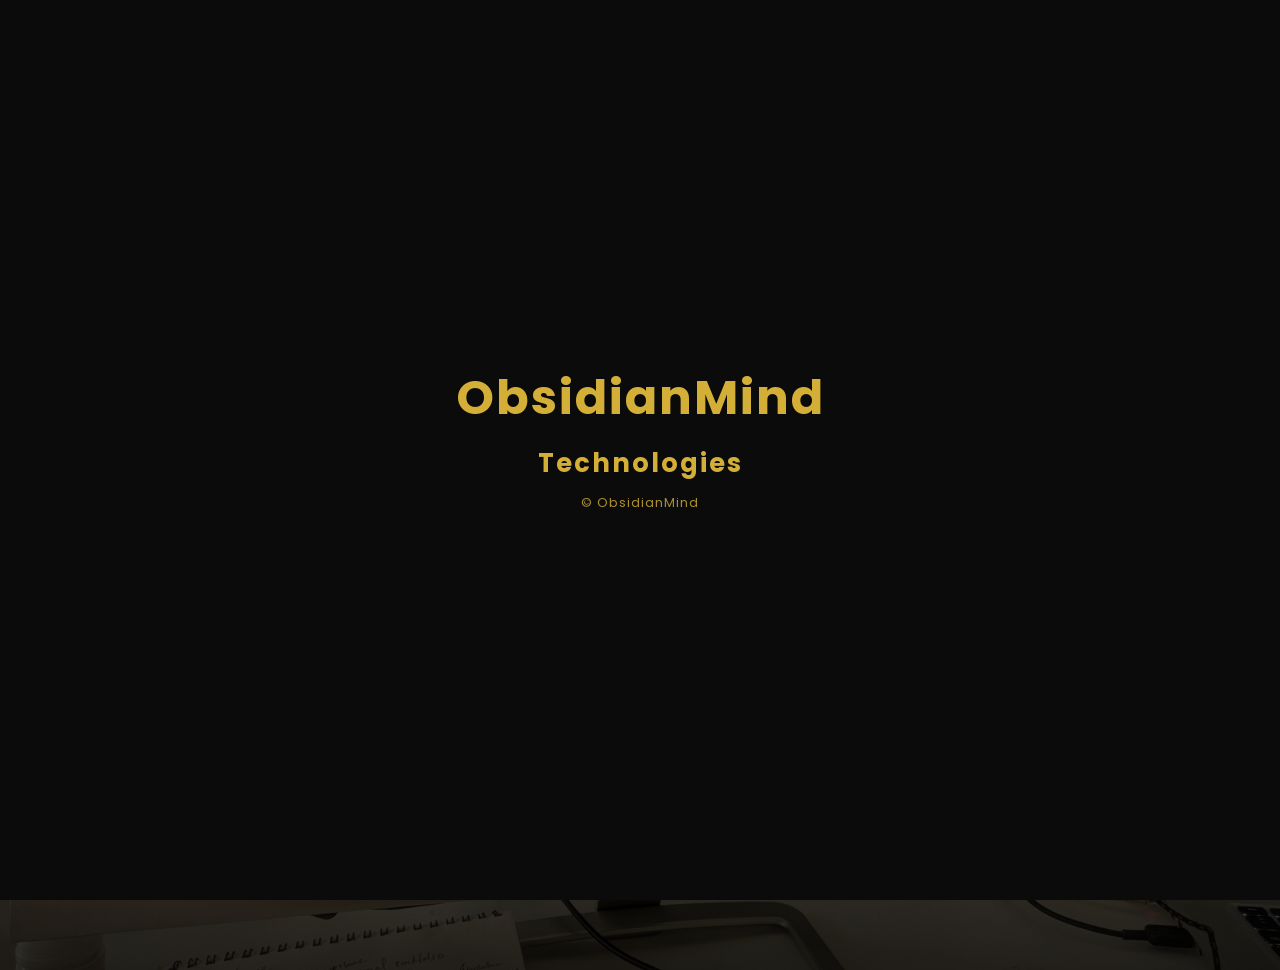
<file: public/index.html>
<!DOCTYPE html>
<html lang="en">
<head>
    <meta charset="UTF-8">
    <meta name="viewport"
content="width=device-width, initial-scale=1.0">
    <title>ObsidianMind Technologies| Creative Digital agency</title>
<link
href="https://fonts.googleapis.com/css2?family=Poppins:wght@300;400;600;800&display=swap"
rel="stylesheet">
<link rel="stylesheet" href="style.css">
</head>
<body>


<div id="preloader">
    <div class="loader-content">
        <h1 class="loader-text">ObsidianMind</h1>
        </h1>
        <h2 class="loader-subtext">Technologies</h2>
        <p class="loader-copyright">© ObsidianMind</p>
    <div class="dots">
        <span></span>
        <span></span>
        <span></span>
        </div>
        
    </div>
</div>

<header class="main-header">
    <div class="logo-container">
        <img src="images/logo.png"
class="logo">
        
            
<div class="brand-text">
    <h1>ObsidianMind</h1>
    <span>TECHNOLOGIES</span>
    <p class="motto">Designing The Future. Building The Vision.</p>
        </div>
    </div>

    <div class="menu-toggle"
id="menu-toggle">&#9776;</div>

    <nav id="nav-menu">
        <a href="index.html">Home</a>
        <a href="about.html">About</a>
        <a href="portfolio.html">Work</a>
        <a href="service.html">Services</a>
        <a href="contact.html">Contact</a>
    </nav>
</header>

<section class="hero-slider">
    <div class="slide active"
style="background-image: url('images/slide1.jpg');">
        <div class="overlay-text">
            <h2>Luxury Website Design</h2>
            <p>Exquisite design, seamless experience.</p>
        </div>
    </div>
 
    <div class="slide"
style="background-image: url('images/slide2.jpg');">
        <div class="overlay-text">
            <h2>Premium Logo Creation</h2>
            <p>Turning ideas into iconic brands.</p>
        </div>
    </div>

    <div class="slide"
style="background-image: url('images/slide3.jpg');">
        <div class="overlay-text">
            <h2>High-End Branding</h2>
            <p>Crafting identity with distinction.</p>
        </div>
    </div>

    <div class="slide"
style="background-image: url('images/slide4.jpg');">
        <div class="overlay-text">
            <h2>Creative Graphic Designs</h2>
            <p>Design that captivate and inspire.</p>
        </div>
    </div>

    <div class="slide"
style="background-image: url('images/slide5.jpg');">
        <div class="overlay-text">
            <h2>Professional Flyers</h2>
            <p>Professional designs, lasting impressions.</p>
        </div>
    </div>

    <div class="slide"
style="background-image: url('images/slide6.jpg');">
        <div class="overlay-text">
            <h2>Tech Tutoring</h2>
            <p>Guiding you to digital mastery.</p>
        </div>
    </div>
</section>




<script src="script.js"></script>
<script>
    const params = new
    URLSearchParams(window.location.search);

    if (params.get("skip") === "true") {
        const loader = document.querySelector(".preloader");
        if (preloader) preloader.style.display = "none";
    }

</script>
</body>
</html>
</file>
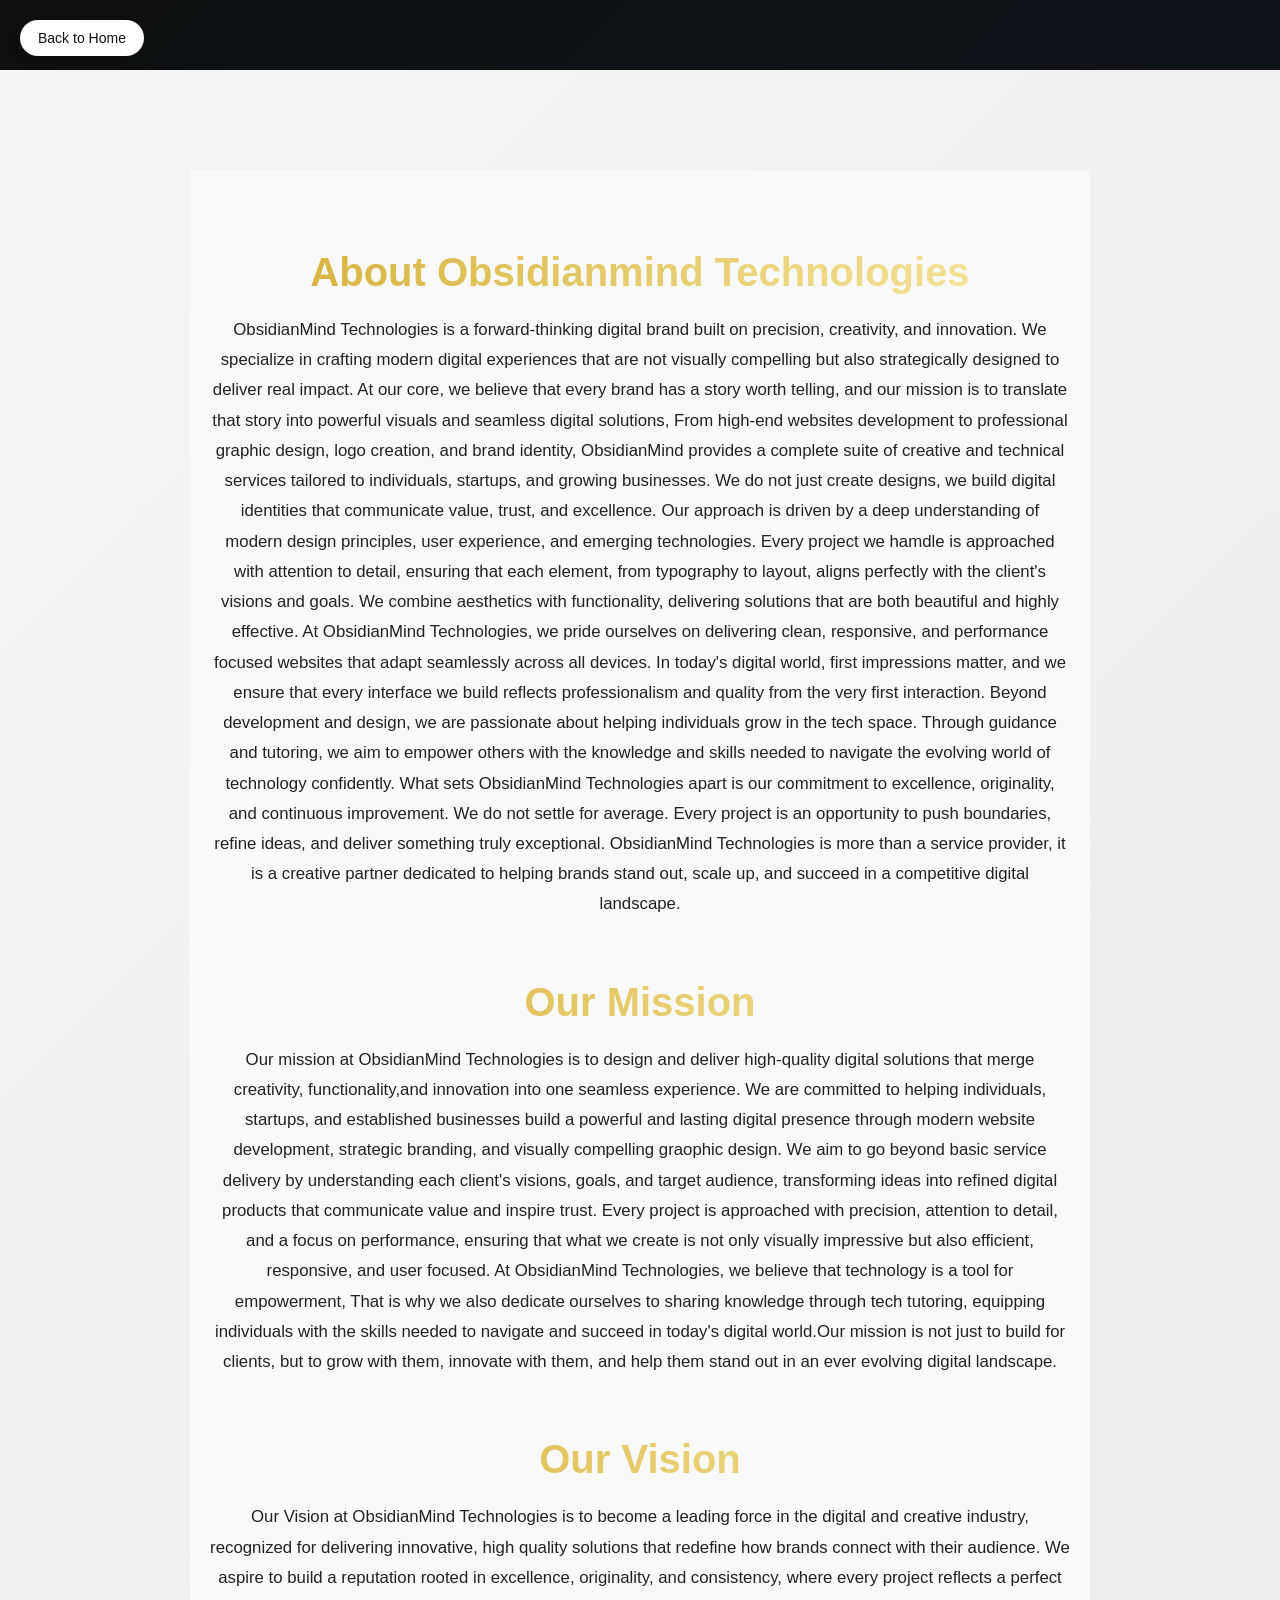
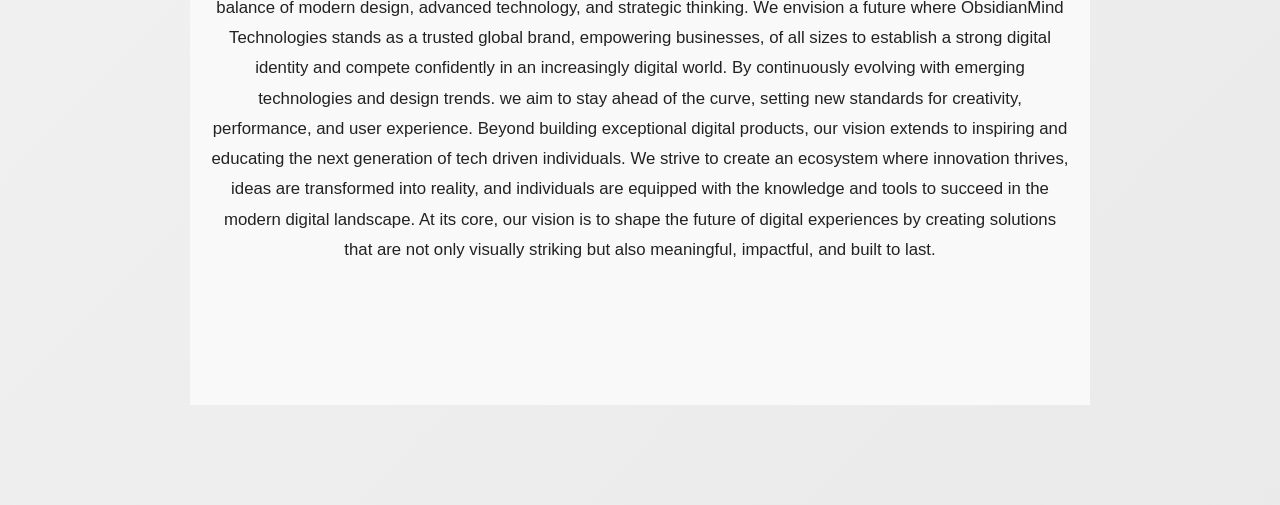
<file: public/about.html>
<!DOCTYPE html>
<html>
<head>
<title>About | ObsidianMind Technologies</title>
<link rel="stylesheet" href="style.css">
</head>
<body>
<a href="index.html?skip=true" class="back-home">Back to Home</a>


<section id="about">
   <section class="mv-section">
      <div class="mv-box">
   <h2>About Obsidianmind Technologies</h2>
   <p>
      ObsidianMind Technologies is a forward-thinking digital
      brand built on precision, creativity, and innovation.
          We specialize in crafting modern digital experiences 
      that are not visually compelling but also strategically
      designed to deliver real impact. At our core, we believe
      that every brand has a story worth telling, and our
      mission is to translate that story into powerful 
      visuals and seamless digital solutions,

      From high-end websites development to professional
      graphic design, logo creation, and brand identity,
      ObsidianMind provides a complete suite of creative
      and technical services tailored to individuals,
      startups, and growing businesses. We do not just
      create designs, we build digital identities that
      communicate value, trust, and excellence.

      Our approach is driven by a deep understanding of
      modern design principles, user experience, and
      emerging technologies. Every project we hamdle 
      is approached with attention to detail, ensuring
      that each element, from typography to layout, 
      aligns perfectly with the client's visions and
      goals. We combine aesthetics with functionality,
      delivering solutions that are both beautiful and 
      highly effective.

      At ObsidianMind Technologies, we pride ourselves
      on delivering clean, responsive, and performance
      focused websites that adapt seamlessly across all
      devices. In today's digital world, first impressions
      matter, and we ensure that every interface we build
      reflects professionalism and quality from the very
      first interaction.

      Beyond development and design, we are passionate 
      about helping individuals grow in the tech space.
      Through guidance and tutoring, we aim to empower
      others with the knowledge and skills needed to 
      navigate the evolving world of technology 
      confidently.

      What sets ObsidianMind Technologies apart is our
      commitment to excellence, originality, and 
      continuous improvement. We do not settle for average.
      Every project is an opportunity to push boundaries, 
      refine ideas, and deliver something truly exceptional.

      ObsidianMind Technologies is more than a service provider,
      it is a creative partner dedicated to helping brands stand
      out, scale up, and succeed in a competitive digital
      landscape.
   </p>
   </div>

         <div class="mv-box">
         <h2>Our Mission</h2>
      <p>
      Our mission at ObsidianMind Technologies is to 
      design and deliver high-quality digital solutions
      that merge creativity, functionality,and innovation
      into one seamless experience. We are committed to
      helping individuals, startups, and established
      businesses build a powerful and lasting digital
      presence through modern website development,
      strategic branding, and visually compelling 
      graophic design.

      We aim to go beyond basic service delivery by
      understanding each client's visions, goals, 
      and target audience, transforming ideas into
      refined digital products that communicate 
      value and inspire trust. Every project is 
      approached with precision, attention to detail,
      and a focus on performance, ensuring that what
      we create is not only visually impressive but also
      efficient, responsive, and user focused.

      At ObsidianMind Technologies, we believe that technology
      is a tool for empowerment, That is why we also dedicate
      ourselves to sharing knowledge through tech tutoring,
      equipping individuals with the skills needed to 
      navigate and succeed in today's digital world.Our 
      mission is not just to build for clients, but to grow
      with them, innovate with them, and help them stand out 
      in an ever evolving digital landscape.
         </p>
         </div>

         <div class="mv-box">
         <h2>Our Vision</h2>
         <p>
      Our Vision at ObsidianMind Technologies is to become a 
      leading force in the digital and creative industry,
      recognized for delivering innovative, high quality 
      solutions that redefine how brands connect with their
      audience. We aspire to build a reputation rooted in 
      excellence, originality, and consistency, where every
      project reflects a perfect balance of modern design, 
      advanced technology, and strategic thinking.

      We envision a future where ObsidianMind Technologies
      stands as a trusted global brand, empowering businesses,
      of all sizes to establish a strong digital identity and
      compete confidently in an increasingly digital world.
      By continuously evolving with emerging technologies and
      design trends. we aim to stay ahead of the curve, setting
      new standards for creativity, performance, and user
      experience.

      Beyond building exceptional digital products, our vision
      extends to inspiring and educating the next generation of
      tech driven individuals. We strive to create an ecosystem
      where innovation thrives, ideas are transformed into reality,
      and individuals are equipped with the knowledge and tools to
      succeed in the modern digital landscape.

      At its core, our vision is to shape the future of digital 
      experiences by creating solutions that are not only
      visually striking but also meaningful, impactful, and
      built to last.
         </p>
         </div>
         
       </section>








<script src="script.js"></script>
</body>
</html>
</file>
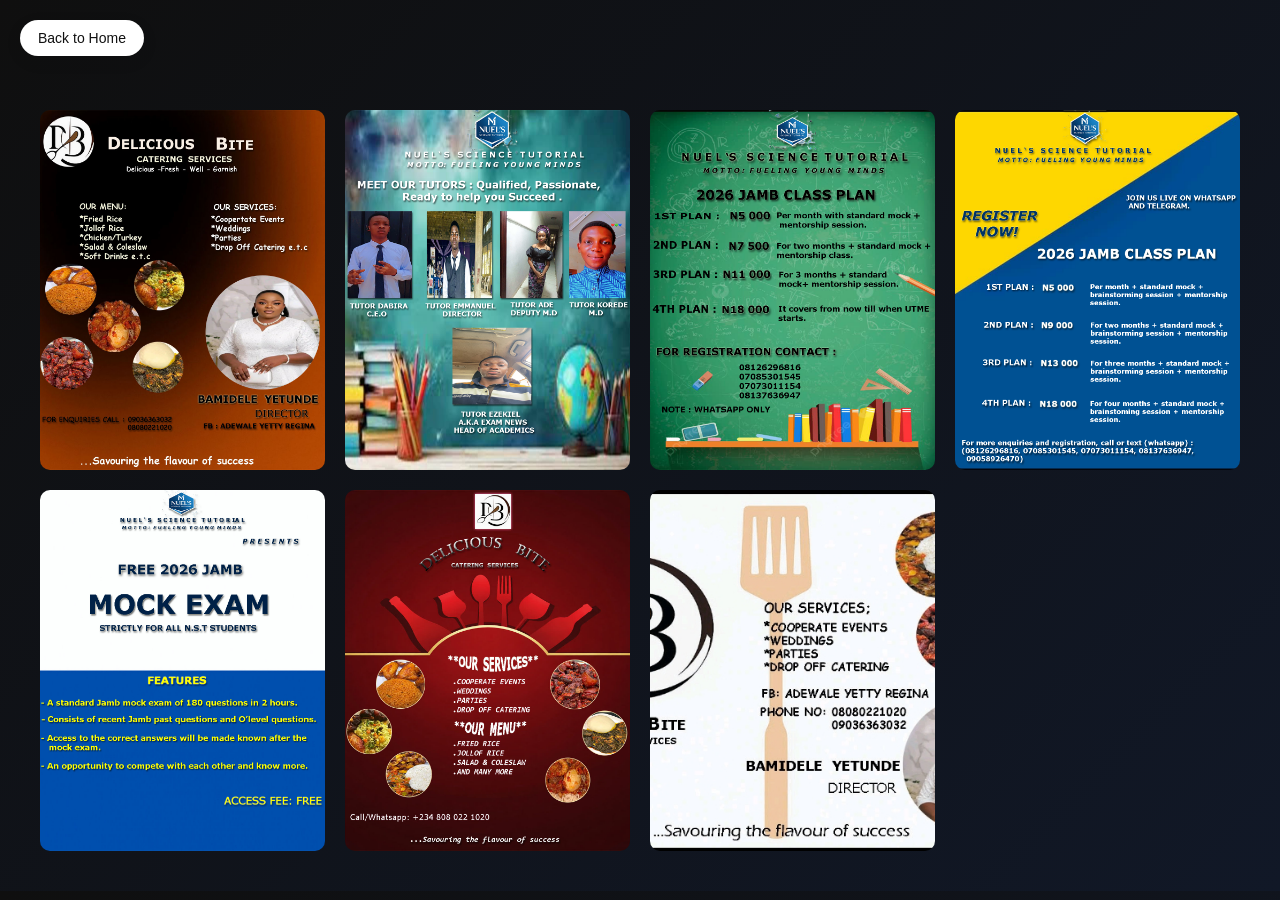
<file: public/portfolio.html>
<!DOCTYPE html>
<html>
<head>
<title>Work | ObsidianMind Technologies</title>
<link rel="stylesheet" href="style.css">
</head>
<body>

<a href="index.html?skip=true" class="back-home">Back to Home</a>


<section class="portfolio-gallery">

<div class="portfolio-item">
<img src="images/slide7.jpg" alt="Project 1">
</div>

<div class="portfolio-item">
<img src="images/slide8.jpg" alt="Project 2">
</div>

<div class="portfolio-item">
<img src="images/slide9.jpg" alt="Project 3">
</div>

<div class="portfolio-item">
<img src="images/slide10.jpg" alt="Project 4">
</div>

<div class="portfolio-item">
<img src="images/slide11.jpg" alt="Project 5">
</div>

<div class="portfolio-item">
<img src="images/slide12.jpg" alt="Project 6">
</div>

<div class="portfolio-item">
<img src="images/slide13.jpg" alt="Project 7">
</div>

</section>


<div id="imageModal" class="modal">
    <span class="close">&times;</span>
   
    
    
<div class="modal-content">
    <img class="modal-image"
    id="modalImage">

    <span class="prev">&#10094;</span>
    <span class="next">&#10095;</span>
</div>
</div>


<script src="script.js"></script>
</body>
</html>
</file>
<file: public/style.css>
#preloader{
    position:fixed;
    top:0;
    left:0;
    width:100%;
    height:100%;
    background:#0b0b0b;
    display:flex;
    justify-content:center;
    align-items:center;
    z-index:99999;
    overflow:hidden;
    transition: opacity 1s ease;
}

.loader-content{
    text-align:center;
    color:#d4af37;
    font-family:"Montserrat", sans-serif;
}

.loader-text {
    font-size:3rem;
    font-weight:700;
    letter-spacing:2px;
    margin: 0;
    opacity: 0;
    animation: brandFade 1.5s forwards;
}

.loader-subtext{
    font-size: 1.6rem;
    margin-top: 10px;
    letter-spacing: 2px;
    opacity: 0;
    transform: translateY(40px);
    animation: slideUp 1.2s forwards;
    animation-delay: 1.5s;
}

@keyframes brandFade{
    0%{
        opacity: 0;
        transform: translateY(-10px);
    }

    100%{
        opacity: 1;
        transform: translateY(0);
    }
}

@keyframes slideUp{
     0%{
        opacity: 0;
        transform: translateY(40px);
    }

    100%{
        opacity: 1;
        transform: translateY(0);
    }
}

.loader-content{
    display: flex;
    flex-direction: column;
    text-align: center;
    align-items: center;
    animation: blink 2s infinite alternate;
    animation-delay: 3s;
}




@keyframes blink {
    0% { opacity: 1; }
    100% { opacity: 0.6; }

}


.loader-content.splash {
    animation: splash 1.2s forwards;
    animation-iteration-count: 1;
}

@keyframes splash {
    0% { transform: scale(1); }
    40%{ transform: scale(1.4); }
    70% { transform: scale(0.9); }
    100% { transform:scale(1)}
}

.loader-copyright{
    font-size: 13px;
    margin-top: 10px;
    letter-spacing: 1px;
    opacity: 0;
    color: #d4af37;
    animation: fadeIn 1s forwards;
    animation-delay: 2.8s;
}

@keyframes fadeIn{
    0%{
        opacity: 0;
        transform: translateY(10px);
    }

    100%{
        opacity: 0.8;
        transform: translateY(0);
    }
}

/* Dots hidden first */
.dots{
    display: flex;
    gap: 8px;
    margin-top: 15px;
    opacity: 0;
    transition: opacity 0.5s ease;
}

/* Show dots later */
.dots.show{
    opacity: 1;
}

/* Dot style */
.dots span{
    width: 10px;
    height: 10px;
    background: #d4af37;
    border-radius: 50%;
    animation: bounce 1.2s infinite ease-in-out;
}

/* Delay */
.dots span:nth-child(1)
{ animation-delay: 0s; }
.dots span:nth-child(2)
{ animation-delay: 0.2s; }
.dots span:nth-child(3)
{ animation-delay: 0.4s; }

@keyframes bounce{
    0%, 80%, 100% {
        transform: scale(0);
        opacity: 0.3;
    }
    40% {
        transform: scale(1);
        opacity: 1;
    }
}








/* Homepage */

*{
    margin:0;
    padding:0;
    box-sizing:border-box;
    font-family:'Poppins',sans-serif;
    scroll-behavior:smooth;
}

body{
    background: linear-gradient(135deg,#0f0f0f,#111827);
    color:white;
    overflow-x:hidden;
    padding-top:70px;
}

/*====== HEADER ======*/
header{
    display:flex;
    padding-top:70px;
    justify-content:space-between;
    align-items:center;
    padding:10px 20px;
    position:fixed;
    width:100%;
    top:0;
    background:#000;
    backdrop-filter:blur(10px);
    z-index:1000;
    height:auto;
}

.main-header{
    position:absolute;
    top:0;
    left:0;
    width:100%;
    display:flex;
    justify-content:space-between;
    align-items:center;
    padding:20px 60px;
    z-index:1000;
}
.logo{
    height:100px;
    width:auto;
}

.logo-container{
    display:flex;
    align-items:center;
    gap:20px;
}



.brand-text h1{
    font-size:clamp(40px, 5vw, 80px);
    font-weight:900;
    margin:0;
    letter-spacing:2px;
    color:#ffffff;
}

.brand-text span{
    display:block;
    font-size:0.9rem;
    font-weight:600;
    letter-spacing:6px;
    color:#d4af37;
}

.motto{
    margin-top:5px;
    font-size:0.75rem;
    color:#ddd;
    letter-spacing:2px;
}

nav{
    display:none;
    flex-direction:column;
    position:absolute;
    top:80px;
    right:60px;
    background:rgba(255,255,255,0.05);
    backdrop-filter:blur(20px);
    padding:20px;
    border-radius:15;
    box-shadow:0 8px 32px rgba(0,0,0,0.4);
}

nav a{
    color:white;
    text-decoration:none;
    margin: 10px 0;
    transition:0.3s;
}

nav a:hover{
    color:#00c6ff;
    transform:translateX(5px);
}

.menu-toggle{
    font-size:28px;
    cursor:pointer;
}

/*====== HERO ======*/
.hero-slider{
    height:100vh;
    width:100%;
    position:relative;
    overflow:hidden;
}



.slide{
    position:absolute;
    width:100%;
    height:100%;
    background-size:cover;
    background-position:center;
    opacity:0;
    transition:opacity 1.5s ease-in-out;
    transform:scale(1);
    margin-top:auto;
}

.slide img{
    width:100%;
    height:100%;
    object-fit:cover;
}

.slide.active{
    opacity:1;
}
.slide::before{
    content:"";
    position:absolute;
    width:100%;
    height:100%;
    background:linear-gradient(
        to top,
        rgba(0,0,0,0.8) 0%,
        rgba(0,0,0,0.4) 40%,
        rgba(0,0,0,0.1) 70%
    );
}

.overlay-text{
    position:absolute;
    bottom:10%;
    left:10%;
    max-width:600px;

    opacity:0;
    transform:translate(-50%, 10px);
    transition:all 1s ease;
}

.slide .overlay-text{
    position:absolute;
    transform:translateY(20px);
    transition:transform 1.0s ease, opacity 1.0 ease;
    opacity:0;
    z-index:2;
}

.slide.active .overlay-text{
    opacity:1;
    transform:translateY(0);
}


    
.overlay-text h2{
    font-size:55px;
    font-weight:800;
}


.overlay-text p{
    margin-top: 0.3em;
    font-size: 1em;
    color:#ddd;
    text-shadow: 0 1px 3px rgba(0,0,0,0.5);
}


/* ====== CONTACT ====== */
form{
    display:flex;
    flex-direction:column;
    max-width:500px;
}

input, textarea{
    margin:10px 0;
    padding:15px;
    border:none;
    border-radius:10px;
    background:rgba(255,255,255,0.1);
    color:white;
}

button{
    padding:15px;
    border:none;
    background:linear-gradient(90deg,#00c6ff,#0072ff);
    color:white;
    cursor:pointer;
    border-radius:10px;
    transition:0.3s;
}

button:hover{
    transform:scale(1.05);
}

.whatsapp-btn{
    display:inline-block;
    margin-top:20px;
    padding:15px;
    background:#25D366;
    color:white;
    text-decoration:none;
    border-radius:10px;
}




.about, .portfolio, .contact{
    padding:150px 60px;
}

h2#contact{
    padding-top: 80px;
    scroll-margin-top: 80px;
}

.contact-form buton{
    position:relative;
    padding:14px 30px;
    border:none;
    background:#000;
    color:#fff;
    font-weight:600;
    cursor:pointer;
    border-radius:8px;
    overflow:hidden;
    transition:0.3s ease;
}

.contact-form button:hover{
    background:#222;
}

.spinner{
    width:18px;
    height:18px;
    border:3px solid #fff;
    border-top:3px solid transparent;
    border-radius:50%;
    animation:spin 0.8s linear infinite;
    display:none;
    margin:auto;
}

@keyframes spin{
    to{ transform:rotate(360deg); }
}

.form-message{
    margin-top:15px;
    font-weight:600;
    opacity:0;
    transform:translateY(10px);
    transition:all 0.4s ease;
}

.form-message.show{
    opacity:1;
    transform:translateY(0);
}

.success{
    color:#00ff88;
}

.error{
    color:#ff4d4d;
}

.portfolio-gallery{
    display: grid;
    grid-template-columns: repeat(auto-fit,minmax(250px,1fr));
    gap: 20px;
    padding: 40px;
}

.portfolio-item{
    overflow: hidden;
    border-radius: 10px;
    cursor: pointer;
    position: relative;
}

.portfolio-item img{
    width: 100%;
    height: 100%;
    object-fit: cover;
    transition: transform .5s ease;
}

.portfolio-item:hover img{
    transform: scale(1.08);
}

.modal{
    display:none;
    position: fixed;
    top: 0;
    left: 0;
    width: 100%;
    height: 100%;
    background: rgba(0,0,0,0.9);
    justify-content: center;
    align-items: center;
    z-index: 9999;
}

.modal-image{
    max-width: 90%;
    max-height: 85vh;
    border-radius: 10px;
    transition: transform 0.3s ease;
    cursor: zoom-in;
}

.modal-content{
    position: absolute;
    top: 50%;
    left: 50%;
    transform: translate(-50%,-50%);
}

.close{
    position: fixed;
    top: 20pxpx;
    right: 25px;
    font-size: 45px;
    color: white;
    cursor: pointer;
    padding: 10px 18px;
    border-radius: 50%;
    transition: 0.3s;
    user-select: none;
}

.close:hover{
    color: red;
    transform: scale(1.15);
}



.prev{
    position: absolute;
    top: 50%;
    transform: translateY(-50%);
    font-size: 50px;
    color: white;
    cursor: pointer;
}

.next{
     position: absolute;
    top: 50%;
    transform: translateY(-50%);
    font-size: 50px;
    color: white;
    cursor: pointer;
}

.prev{
    left: -90px;
}

.next{
    right: -90px;
}

/* Section */
#about{
    color: #111;
    padding: 100px 20px;
    background: linear-gradient(135deg, #f5f5f5, #eaeaea);
    text-align: center;
}

.mv-section{
    padding: 80px 20px;
    background: #f9f9f9;
    text-align: center;
    max-width: 900px;
    margin: auto;
}

/* Boxes */
.mv-box{
    margin-bottom: 60px;
}

/* Headings */
.mv-box h2{
    font-size: 2.5rem;
    margin-bottom: 20px;
    background: linear-gradient(90deg, #d4af37, #f7e7a0);
    -webkit-background-clip: text;
    -webkit-text-fill-color: transparent;
}

/* Paragraphs */
.mv-box p{
    font-size: 1.05rem;
    line-height: 1.8;
    color: #222;
}
/* Active(when visible) */
.show{
    opacity: 1;
    transform: translateY(0);
    transition: 1s ease;
}


.back-home{
    position: fixed;
    top: 20px;
    left: 20px;
    padding: 10px 18px;
    font-size: 14px;
    text-decoration: none;
    color: #111;
    background: white;
    border-radius: 25px;
    box-shadow: 0 5px 15px
    rgba(0,0,0,0.1);
    transition: 0.3s;
    z-index: 999;
}

.back-icon:hover{
    background: #d4a737;
    color: white;
}
</file>
